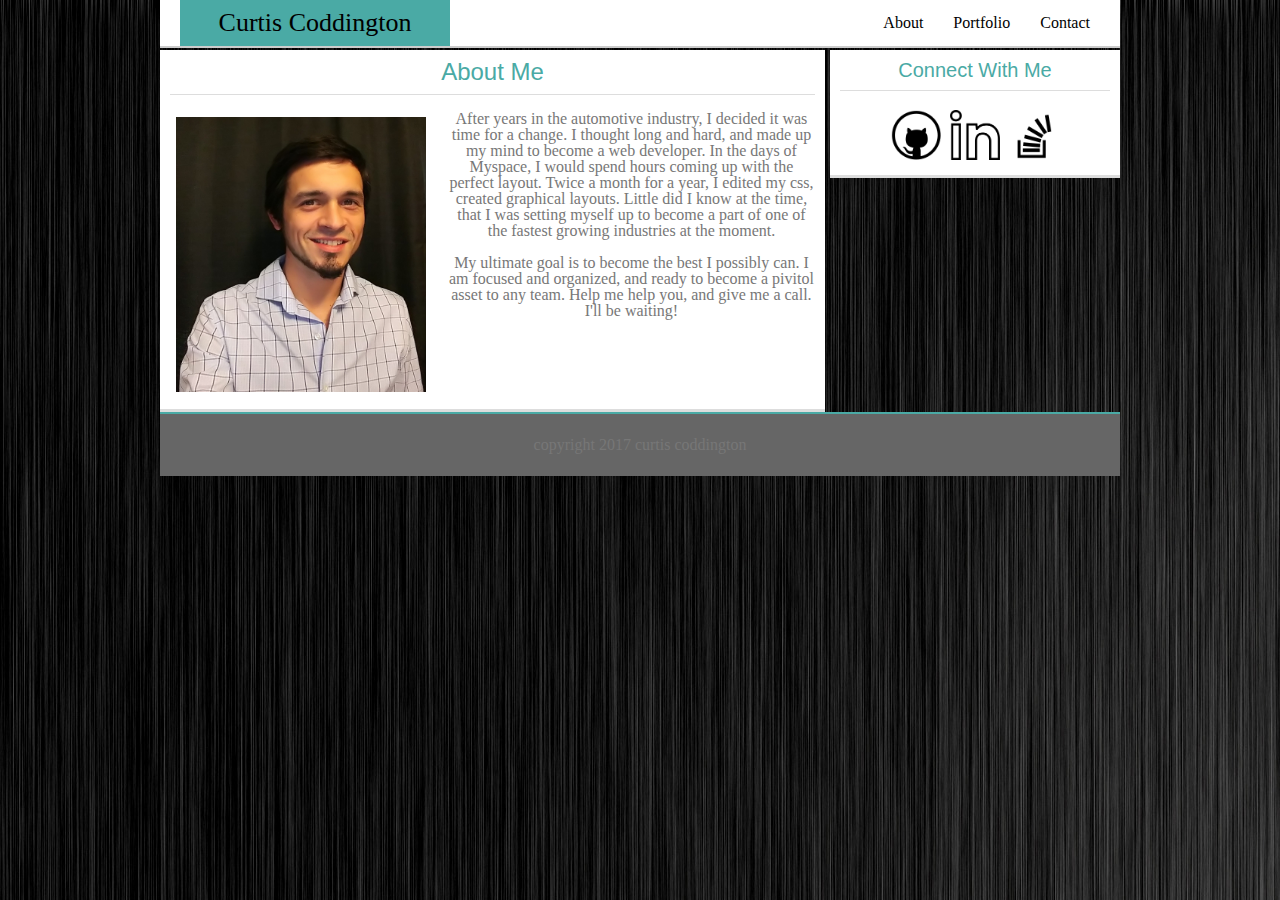
<file: index.html>
<!DOCTYPE html>
<html>

<head>
    <link rel="stylesheet" type="text/css" href="assets/css/reset.css">
    <link rel="stylesheet" type="text/css" href="assets/css/style.css">
    <meta name="viewport" content="device-width, initial-scale=1.0">
    <title>Curtis Coddington</title>
</head>

<body>
    <div class="container">
        <header class="top">
            <div class="logo">
                <h1>Curtis Coddington</h1>
            </div>
            <nav class="nav">
                <ul>
                    <li><a href="contact.html">Contact</a></li>
                    <li><a href="portfolio.html">Portfolio</a></li>
                    <li><a href="index.html" class="current">About</a></li>
                </ul>
            </nav>
        </header>
        <section class="left-bar">
            <h2>About Me</h2>
            <br>
            <img src="assets/images/profile.jpg" alt="my bio-pic" class="biopic">
            <p>
                            After years in the automotive industry, I decided it was time for a change.  I thought long and hard, and made up my mind to become a web developer.  In the days of Myspace, I would spend hours coming up with the perfect layout.  Twice a month for a year, I edited my css, created graphical layouts.  Little did I know at the time, that I was setting myself up to become a part of one of the fastest growing industries at the moment.
                        </p>
                        <br>
                        <p>
                            My ultimate goal is to become the best I possibly can.  I am focused and organized, and ready to become a pivitol asset to any team.  Help me help you, and give me a call.  I'll be waiting!
                        </p>
            </p>
        </section>
        <section class="right-bar">
            <h3>Connect With Me</h3>
            <br>
            <a href="https://github.com/centelred"><img src="assets/images/git.png" alt="github" class="conpic"></a>
            <a href="https://www.linkedin.com/in/curtis-coddington-a98076134"><img src="assets/images/linked.png" alt="linkedin" class="conpic"></a>
            <a href="http://stackoverflow.com/users/7428010/curtis-c?tab=profile"><img src="assets/images/stack.png" alt="stackoverflow" class="conpic"></a>
        </section>
        <footer class="bottom">
        <div class="container">
        <p>
            copyright 2017 curtis coddington
        </p>
        </div>  
        </footer>
    </div>
</body>

</html>
</file>
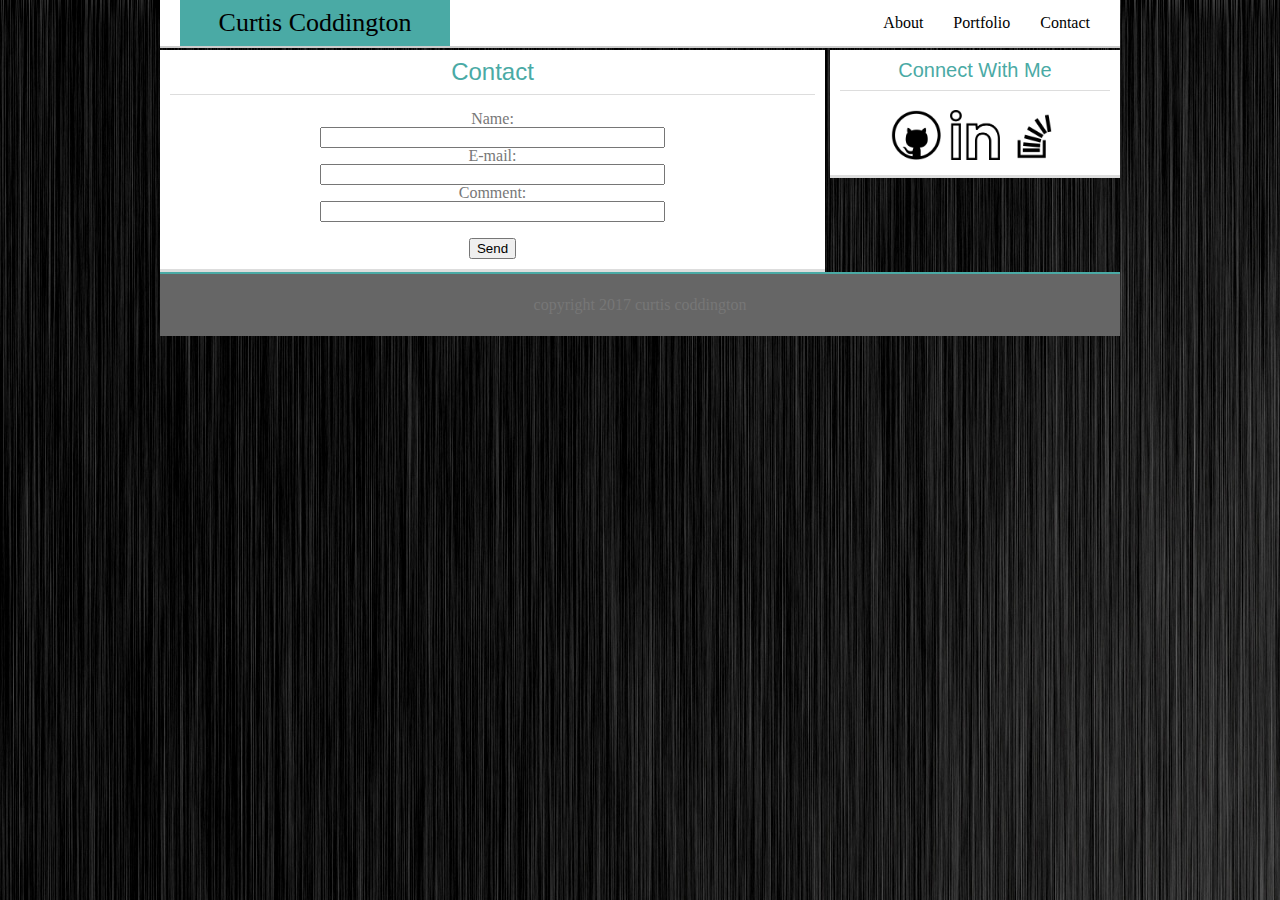
<file: contact.html>
<!DOCTYPE html>
<html>

<head>
    <link rel="stylesheet" type="text/css" href="assets/css/reset.css">
    <link rel="stylesheet" type="text/css" href="assets/css/style.css">
    <meta name="viewport" content="device-width, initial-scale=1.0">
    <title>Curtis Coddington</title>
</head>

<body>
    <div class="container">
        <header class="top">
            <div class="logo">
                <h1>Curtis Coddington</h1>
            </div>
            <nav>
                <ul>
                    <li><a href="contact.html">Contact</a></li>
                    <li><a href="portfolio.html">Portfolio</a></li>
                    <li><a href="index.html">About</a></li>
                </ul>
            </nav>
        </header>
        <section class="left-bar">
            <h2>Contact</h2>
            <br>
            <form action="mailto:hccoddington@gmail.com" method="post" enctype="text/plain">
                Name:
                <br>
                <input type="text" name="name" size="40">
                <br> E-mail:
                <br>
                <input type="text" name="mail" size="40">
                <br> Comment:
                <br>
                <input type="text" name="comment" size="40">
                <br>
                <br>
                <input type="submit" value="Send" class="submit">
            </form>
        </section>
        <section class="right-bar">
            <h3>Connect With Me</h3>
            <br>
            <a href="https://github.com/centelred"><img src="assets/images/git.png" alt="github" class="conpic"></a>
            <a href="https://www.linkedin.com/in/curtis-coddington-a98076134"><img src="assets/images/linked.png" alt="linkedin" class="conpic"></a>
            <a href="http://stackoverflow.com/users/7428010/curtis-c?tab=profile"><img src="assets/images/stack.png" alt="stackoverflow" class="conpic"></a>
        </section>
        <footer class="bottom">
            <p>
                copyright 2017 curtis coddington
            </p>
        </footer>
    </div>
</body>

</html>
</file>
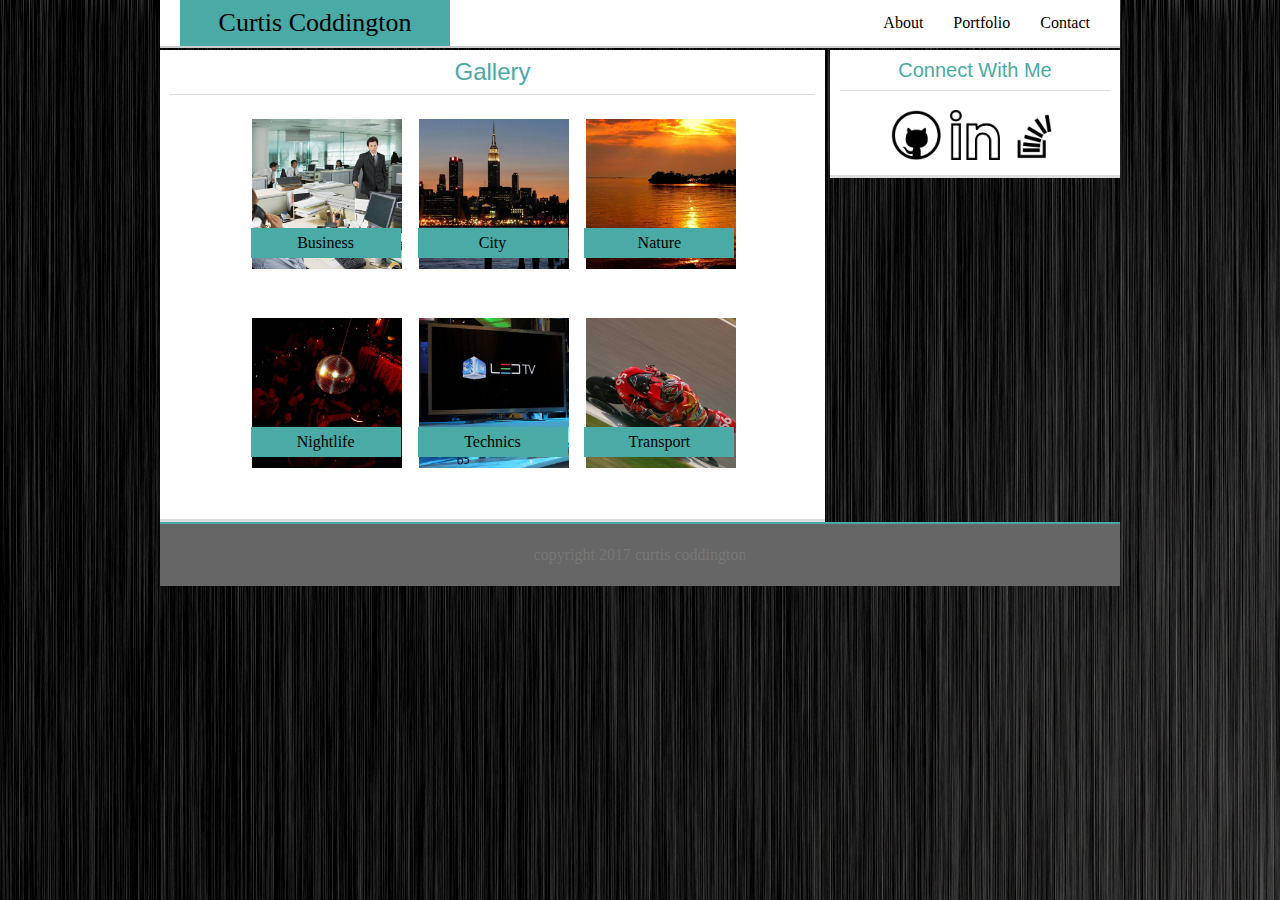
<file: portfolio.html>
<!DOCTYPE html>
<html>

<head>
    <link rel="stylesheet" type="text/css" href="assets/css/reset.css">
    <link rel="stylesheet" type="text/css" href="assets/css/style.css">
    <meta name="viewport" content="width=device-width, initial-scale=1.0">
    <title>Curtis Coddington</title>
</head>

<body>
    <div class="container">
        <header class="top">
            <div class="logo">
                <h1>Curtis Coddington</h1>
            </div>
            <nav class="nav">
                <ul>
                    <li><a href="contact.html">Contact</a></li>
                    <li><a href="portfolio.html">Portfolio</a></li>
                    <li><a href="index.html">About</a></li>
                </ul>
            </nav>
        </header>
        <section class="left-bar">
        <container>
            <h2>Gallery</h2>
            <br>
            <div class="gimage">
                <a href="#">
                    <img src="assets/images/business.jpg" alt="business">
                </a>
                <div class="desc">Business</div>
            </div>
            <div class="gimage">
                <a href="#">
                    <img src="assets/images/city.jpg" alt="city">
                </a>
                <div class="desc">City</div>
            </div>
            <div class="gimage">
                <a href="#">
                    <img src="assets/images/nature.jpg" alt="nature">
                </a>
                <div class="desc">Nature</div>
            </div>
            <div class="gimage">
                <a href="#">
                    <img src="assets/images/nightlife.jpg" alt="nightlife">
                </a>
                <div class="desc">Nightlife</div>
            </div>
            <div class="gimage">
                <a href="#">
                    <img src="assets/images/technics.jpg" alt="technics">
                </a>
                <div class="desc">Technics</div>
            </div>
            <div class="gimage">
                <a href="#">
                    <img src="assets/images/transport.jpg" alt="transport">
                </a>
                <div class="desc">Transport</div>
            </div>
            <container>
        </section>
        <section class="right-bar">
            <h3>Connect With Me</h3>
            <br>
            <a href="https://github.com/centelred"><img src="assets/images/git.png" alt="github" class="conpic"></a>
            <a href="https://www.linkedin.com/in/curtis-coddington-a98076134"><img src="assets/images/linked.png" alt="linkedin" class="conpic"></a>
            <a href="http://stackoverflow.com/users/7428010/curtis-c?tab=profile"><img src="assets/images/stack.png" alt="stackoverflow" class="conpic"></a>
        </section>
        <footer class="bottom">
            <p>
                copyright 2017 curtis coddington
            </p>
        </footer>

    </div>
</body>

</html>
</file>
<file: assets/css/style.css>
body {
        background-image: url(../images/brushed.jpg);
        padding: 0;
        font-family: "Georgia", "Times New Roman", Times, serif;
        font-size: 16px;
        color: #777777;
    }
    
    .container {
        width: 960px;
        margin: 0 auto;
        text-align: center;
    }
    
    header {
        width: 960px;
        margin: 0 auto;
        position: absolute;
        min-width: 320px;
        max-width: 960px;
        background-color: #ffffff;
        border-bottom: solid 2px #cccccc;
    }
    
    .nav,
    .logo {
        float: left;
        top: 0px;
    }
    
    .logo {
        background-color: #4aaaa5;
        width: 270px;
        position: relative;
        padding-top: 10px;
        padding-bottom: 10px;
        text-align: center;
        margin-left: 20px;
    }
    
    h1 {
        color: #000;
        font-size: 26px;
    }
    
    .nav {
        position: relative;
        width: 670px;
    }
    
    ul {
        position: relative;
        font-family: georgia;
        list-style-type: none;
        margin: 0px;
        padding: 0px 15px;
        overflow: hidden;
        background-color: #ffffff;
    }
    
    li {
        position: relative;
        top: 0px;
        font-size: 1rem;
        float: right;
    }
    
    li a {
        display: block;
        color: black;
        text-align: center;
        padding: 15px 15px;
        text-decoration: none;
    }
    
    li a:hover {
        background-color: #4aaaa5;
    }
    
    .left-bar,
    .right-bar {
        background-color: #ffffff;
        float: left;
        margin-top: 50px;
        padding: 10px;
        border-bottom: solid 3px #dddddd;
    }
    
    h2,
    h3 {
        font-family: 'Arial', 'Helvetica Neue', Helvetica, sans-serif;
        color: #4aaaa5;
        padding-bottom: 10px;
        border-bottom: solid 1px #dddddd;
    }
    
    h2 {
        font-size: 24px;
    }
    
    h3 {
        font-size: 20px;
        text-align: center;
    }
    
    .left-bar {
        width: 645px;
        max-width: 955px;
        margin-right: 5px;
    }
    
    .biopic {
        float: left;
        margin-right: 15px;
        height: 275px;
        width: 250px;
    }
    
    .gimage, img {
        display: inline-block;
        padding: 1%;
        width:150px;
    }
    
    .desc {
        background-color: #4aaaa5;
        color:black;
        position: relative;
        bottom: 45px;
        line-height: 1.5em;
        padding: 2%;
    }
    
    .right-bar {
        display: inline-block;
        width: 270px;
        max-width: 955px;
        text-align: center;
    }
    
    .conpic {
        height: 50px;
        width: 50px;
    }
    
    .bottom {
        bottom: 0px;
        background-color: #666666;
        width: 960px;
        min-width: 320px;
        max-width: 960px;
        clear: both;
        overflow: auto;
        border-top: solid 2px #4aaaa5;
        line-height: 200%;
        text-align: center;
        margin-top:5px;
        padding-top: 15px;
        padding-bottom: 15px;
    }


    
    @media only screen and (max-width: 979px) {
        [class*="container"] {
            width: 100%;
        }
        [class*="top"] {
            width: 100%;
        }
        [class*="logo"] {
            width: 30%;
        }
        [class*="nav"] {
            width: 60%;
        }
        [class*="right-bar"] {
            width: 25%;
        }
        [class*="left-bar"] {
            width: 70%;
        }
        [class*="bottom"] {
            width: 100%;
        }
    }
    
    @media only screen and (max-width: 768px) {
        [class*="container"] {
            width: 100%;
        }
        [class*="top"] {
            width: 100%;
        }
        [class*="logo"] {
            width: 40%;
        }
        [class*="nav"] {
            width: 45%;
        }
        [class*="right-bar"] {
            width: 95%;
            margin-left: 5px;
            margin-top: 5px;
        }
        [class*="left-bar"] {
            width: 95%;
            margin-left: 5px;
        }
        [class*="bottom"] {
            width: 100%;
        }
    }
    
    @media only screen and (max-width: 640px) {
        [class*="top"] {
            width: 100%;
        }
        [class*="logo"] {
            width: 100%;
            margin-left: 0;
        }
        [class*="nav"] {
            width: 100%;
            position: absolute;
            top: 45px;
        }
        nav li {
            float: none;
            text-align: center;
        }
        [class*="header"] {
            position: static;
            width: 100%
        }
        [class*="right-bar"] {
            width: 95%;
            position: relative;
            top: 95px;
            margin-top: 65px;
            padding-top: 15px;
        }
        [class*="image"] {
            width: 100%;
        }
        [class*="desc"] {
            width: 100%;
            position: relative;
            bottom: 80px;
            color:#666;
        }
        [class*="left-bar"] {
            width: 95%;
            position: relative;
            top: 150px;
            padding-top: 15px;
        }
        .left-bar,
        img,
        .biopic {
            width: 100%;
            height:auto;
        }
        
        [class*="bottom"] {
            width: 100%;
            margin:auto;
        }
        @media only screen and (max-width: 320px) {}
</file>
